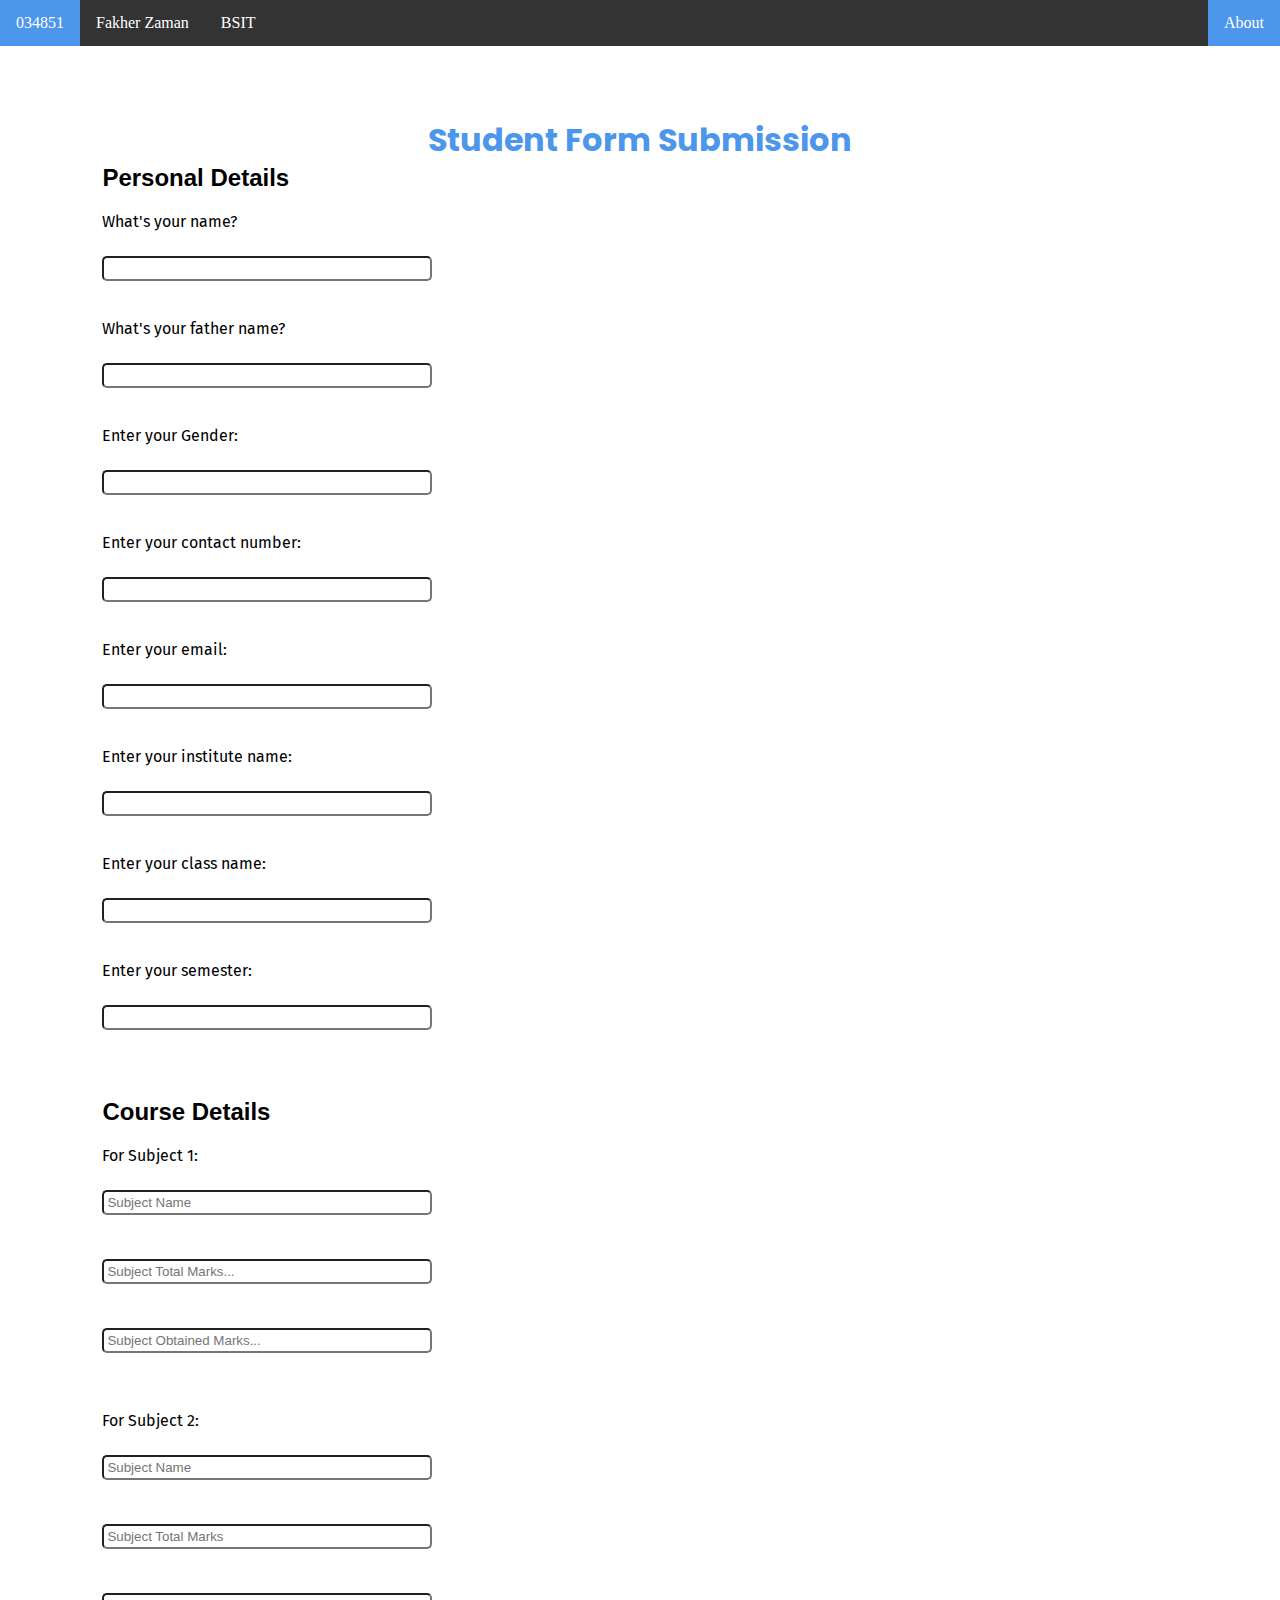
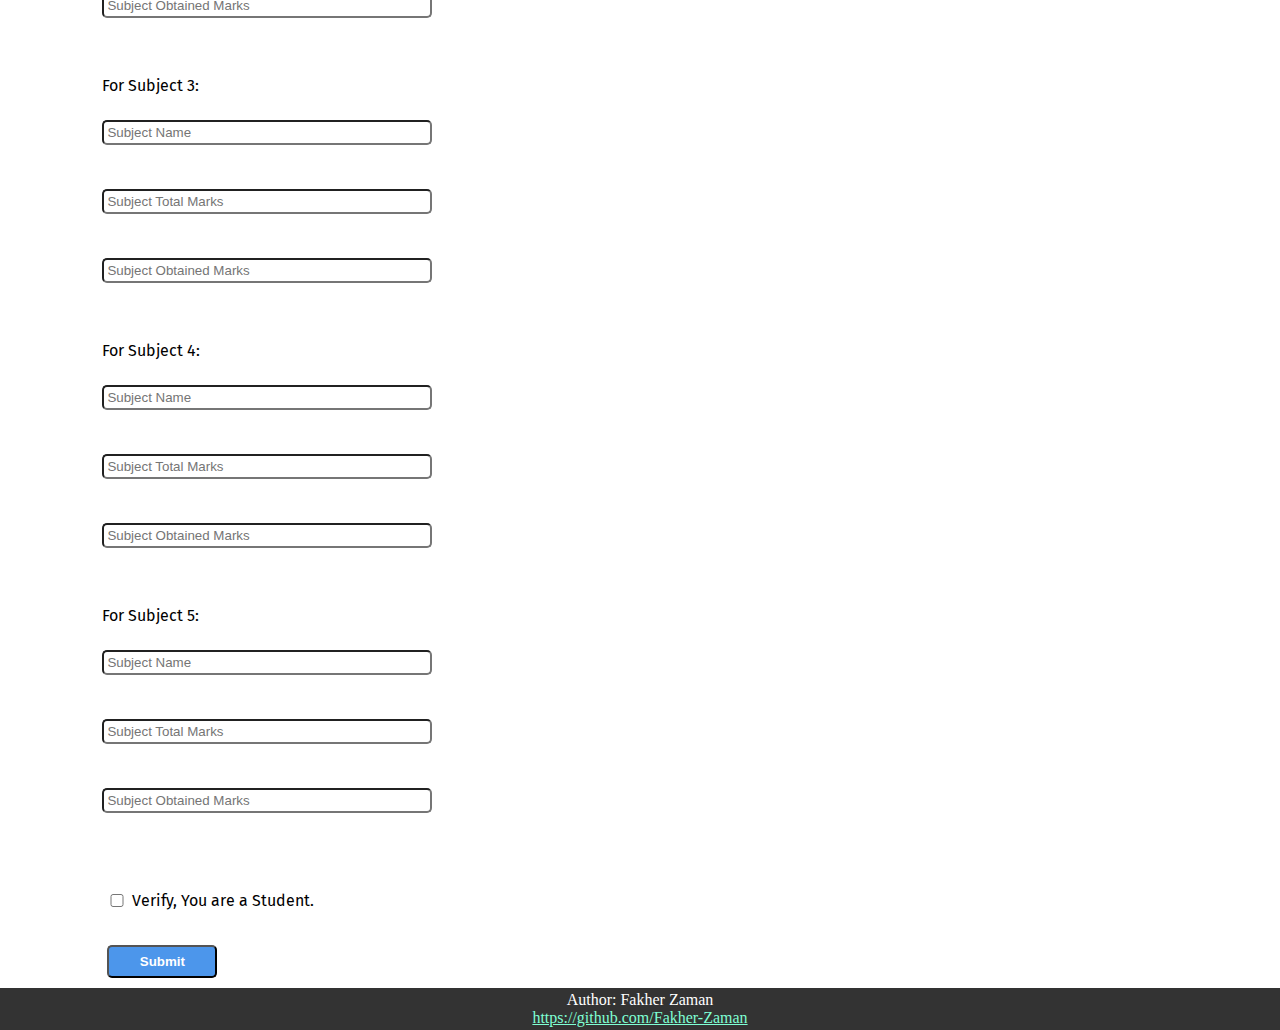
<file: index.html>
<!DOCTYPE html>
<html lang="en">

<head>
    <meta charset="UTF-8">
    <meta http-equiv="X-UA-Compatible" content="IE=edge">
    <meta name="viewport" content="width=device-width, initial-scale=1.0">
    <link rel="stylesheet" href="style.css">
    <title>Basic Form</title>
</head>

<body>
    <!-- This is navBar -->
    <header class="change">
        <ul>
            <li><a href="#">034851</a></li>
            <li><a href="#">Fakher Zaman</a></li>
            <li><a href="#">BSIT</a></li>
            <li style="float:right"><a class="active" href="#about">About</a></li>
        </ul>
    </header>
    <div class="container">
        <div class="main contactForm">
            <h1>Student Form Submission</h1>
            <h2>Personal Details</h2>

            <form action="table.html" method="GET" id="submission">

                <div id="outer_div_form">
                    <div id="personal_info_div">
                        <label for="name">What's your name? </label><br>
                        <input type="text" id="name" name="name"><br><br>
                        <label for="fname">What's your father name?</label><br>
                        <input type="text" id="father_name" name="father_name"><br><br>
                        <label for="identity">Enter your Gender:</label><br>
                        <input type="text" id="identity" name="identity"><br><br>
                        <label for="contact">Enter your contact number:</label><br>
                        <input type="text" id="phone" name="phone"><br><br>
                        <label for="email">Enter your email:</label><br>
                        <input type="text" id="email" name="email"><br><br>
                        <label for="institute">Enter your institute name:</label><br>
                        <input type="text" id="instituion" name="instituion"><br><br>
                        <label for="c-name">Enter your class name:</label><br>
                        <input type="text" id="major" name="major"><br><br>
                        <label for="semester">Enter your semester:</label><br>
                        <input type="text" id="semester" name="semester"><br><br>
                    </div>

                    <div id="result_info_div">
                        <div>
                            <h2>Course Details</h2>
                        </div>

                        <div>
                            <div id="err_no_1">
                                <p>Error! Obtained marks is greater than Total marks.</p>
                            </div>

                            <label for="lname">For Subject 1:</label><br>
                            <input required type="text" name="1_name" placeholder="Subject Name" id="1_name"><br><br>
                            <input type="text" data-id="1" onkeyup="validation(this)" name="1_total" id="1_total"
                                placeholder="Subject Total Marks..."><br><br>
                            <input type="text" data-id="1" onkeyup="validation(this)" name="1_obtained" id="1_obtained"
                                placeholder="Subject Obtained Marks..."><br><br>
                        </div>

                        <div>
                            <div id="err_no_2">
                                <p>Error! Obtained marks is greater than Total marks.</p>
                            </div>
                            <label for="lname">For Subject 2:</label><br>
                            <input type="text" name="2_name" placeholder="Subject Name" id="2_name"><br><br>
                            <input type="text" data-id="2" onkeyup="validation(this)" name="2_total" id="2_total"
                                placeholder="Subject Total Marks"><br><br>
                            <input type="text" data-id="2" onkeyup="validation(this)" name="2_obtained" id="2_obtained"
                                placeholder="Subject Obtained Marks"><br><br>
                        </div>

                        <div>
                            <div id="err_no_3">
                                <p>Error! Obtained marks is greater than Total marks.</p>
                            </div>
                            <label for="lname">For Subject 3:</label><br>
                            <input type="text" name="3_name" placeholder="Subject Name" id="3_name"><br><br>
                            <input type="text" data-id="3" onkeyup="validation(this)" name="3_total" id="3_total"
                                placeholder="Subject Total Marks"><br><br>
                            <input type="text" data-id="3" onkeyup="validation(this)" name="3_obtained" id="3_obtained"
                                placeholder="Subject Obtained Marks"><br><br>
                        </div>

                        <div>
                            <div id="err_no_4">
                                <p>Error! Obtained marks is greater than Total marks.</p>
                            </div>
                            <label for="lname">For Subject 4:</label><br>
                            <input type="text" name="4_name" placeholder="Subject Name" id="4_name"><br><br>
                            <input type="text" data-id="4" onkeyup="validation(this)" name="4_total" id="4_total"
                                placeholder="Subject Total Marks"><br><br>
                            <input type="text" data-id="4" onkeyup="validation(this)" name="4_obtained" id="4_obtained"
                                placeholder="Subject Obtained Marks"><br><br>
                        </div>

                        <div>
                            <div id="err_no_5">
                                <p>Error! Obtained marks is greater than Total marks.</p>
                            </div>
                            <label for="lname">For Subject 5:</label><br>
                            <input type="text" name="5_name" placeholder="Subject Name" id="5_name"><br><br>
                            <input type="text" data-id="5" onkeyup="validation(this)" name="5_total" id="5_total"
                                placeholder="Subject Total Marks"><br><br>
                            <input type="text" data-id="5" onkeyup="validation(this)" name="5_obtained" id="5_obtained"
                                placeholder="Subject Obtained Marks"><br><br>
                        </div>

                    </div>
                </div>

                <div class="mb-3" id="form-check">
                    <input type="checkbox" class="form-check-input" id="isclient">
                    <label class="form-check-label" for="isclient">Verify, You are a Student.</label>
                </div>

                <div class="buttons">
                    <button type="button" id="submit_button" onclick="beforeSubmit()">Submit</button>
                </div>
                <!-- <input  type="submit" value="Submit"> -->
            </form>
        </div>
    </div>
    <footer class="change">
        <p>Author: Fakher Zaman<br>
            <a href="https://github.com/Fakher-Zaman">https://github.com/Fakher-Zaman</a>
        </p>
    </footer>

    <script src="form.js"></script>
    <script src="validation.js"></script>
</body>

</html>
</file>
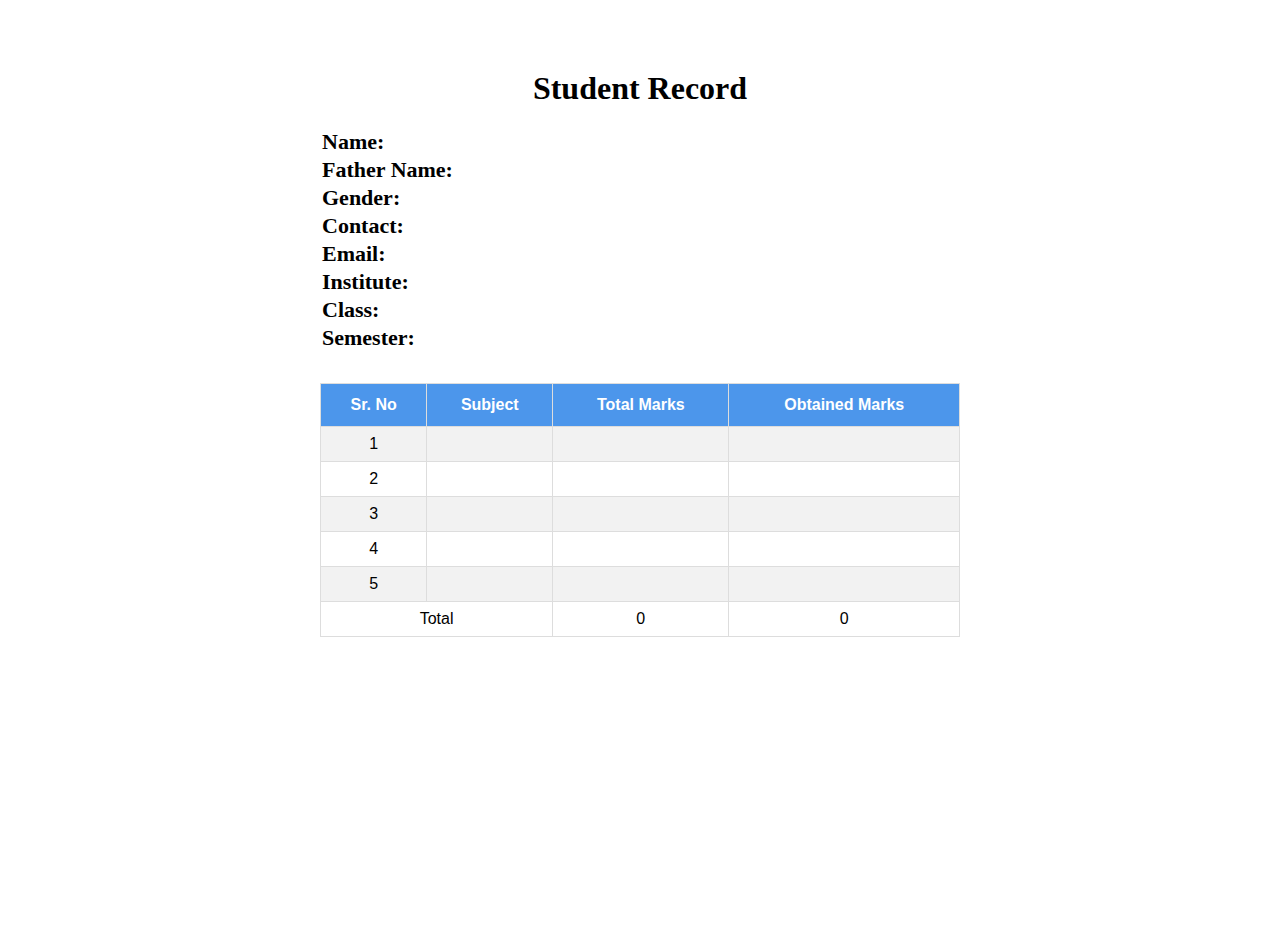
<file: table.html>
<!DOCTYPE html>
<html lang="en">

<head>
    <meta charset="UTF-8">
    <meta http-equiv="X-UA-Compatible" content="IE=edge">
    <meta name="viewport" content="width=device-width, initial-scale=1.0">
    <link rel="stylesheet" href="table.css">
    <title>Data Table</title>
</head>

<body>
    <div class="container">

        <div class="main">
            <h1>Student Record</h1>

            <table class="edit-info">
                <tr>
                    <td class="edit">Name: </td>
                    <td id="name">NULL</td>
                </tr>
                <tr>
                    <td class="edit">Father Name: </td>
                    <td id="father_name">NULL</td>
                </tr>
                <tr>
                    <td class="edit">Gender: </td>
                    <td id="identity">NULL</td>
                </tr>
                <tr>
                    <td class="edit">Contact: </td>
                    <td id="phone">NULL</td>
                </tr>
                <tr>
                    <td class="edit">Email: </td>
                    <td id="email">NULL</td>
                </tr>
                <tr>
                    <td class="edit">Institute: </td>
                    <td id="instituion">NULL</td>
                </tr>
                <tr>
                    <td class="edit">Class: </td>
                    <td id="major">NULL</td>
                </tr>
                <tr>
                    <td class="edit">Semester: </td>
                    <td id="semester">NULL</td>
                </tr>
            </table>

            <table id="customers">
                <tr>
                    <th>Sr. No</th>
                    <th>Subject</th>
                    <th>Total Marks</th>
                    <th>Obtained Marks</th>
                </tr>
                <tr>
                    <td class="format">1</td>
                    <td id="subject_name_1">...</td>
                    <td id="subject_total_1" class="format"></td>
                    <td id="subject_obtained_1" class="format"></td>
                </tr>
                <tr>
                    <td class="format">2</td>
                    <td id="subject_name_2">...</td>
                    <td id="subject_total_2" class="format"></td>
                    <td id="subject_obtained_2" class="format"></td>
                </tr>
                <tr>
                    <td class="format">3</td>
                    <td id="subject_name_3">...</td>
                    <td id="subject_total_3" class="format"></td>
                    <td id="subject_obtained_3" class="format"></td>
                </tr>
                <tr>
                    <td class="format">4</td>
                    <td id="subject_name_4">...</td>
                    <td id="subject_total_4" class="format"></td>
                    <td id="subject_obtained_4" class="format"></td>
                </tr>
                <tr>
                    <td class="format">5</td>
                    <td id="subject_name_5">...</td>
                    <td id="subject_total_5" class="format"></td>
                    <td id="subject_obtained_5" class="format"></td>
                </tr>
                <tr>
                    <td class="format" colspan="2">Total</td>
                    <td id="total_total" class="format"></td>
                    <td id="total_obtained" class="format"></td>
                </tr>
            </table>
        </div>
    </div>

    <script src="table.js"></script>
</body>

</html>
</file>
<file: style.css>
@import url('https://fonts.googleapis.com/css2?family=Fira+Sans:wght@500&family=Inter&family=Rubik&display=swap');
@import url('https://fonts.googleapis.com/css2?family=Fira+Sans:wght@500&family=Quicksand:wght@300&display=swap');
@import url('https://fonts.googleapis.com/css2?family=Montserrat:ital,wght@1,600&display=swap');
@import url('https://fonts.googleapis.com/css2?family=Cookie&display=swap');
@import url('https://fonts.googleapis.com/css2?family=Poppins:wght@200&display=swap');

* {
    margin: 0;
    padding: 0;
}

.container {
    display: flex;
    justify-content: center;
}

.main {
    width: 84vw;
}

/* For Header */
ul {
    list-style-type: none;
    margin: 0;
    padding: 0;
    overflow: hidden;
    background-color: #333;
}

li {
    float: left;
}

li a {
    display: block;
    color: white;
    text-align: center;
    padding: 14px 16px;
    text-decoration: none;
}

li a:hover:not(.active) {
    background-color: rgb(76, 150, 235);
}

.active {
    background-color: rgb(76, 150, 235);
}

/* Login Form */
.contactForm {
    font-family: 'Fira Sans', sans-serif;
    padding: 0 34px;
    padding-top: 70px;
}

.contactForm h1 {
    font-family: 'Poppins', sans-serif;
    text-align: center;
    color: rgb(76, 150, 235);
}

.contactForm h2 {
    font-family: Arial, Helvetica, sans-serif;
}

.contactForm form div {
    padding: 10px 0;
    display: flex;
    flex-direction: column;
}

.contactForm form div input {
    width: 25vw;
    border-radius: 5px;
    margin: 6px 0 0 0;
    padding: 3px;
}

.form-text {
    font-size: 12px;
    color: rgb(102, 97, 97);
}

.form-select {
    padding: 5px 0;
    width: 25vw;
}

#form-check {
    flex-direction: row;
}

#form-check input {
    width: 30px;
    margin: 3px 0;
}

.contactForm button {
    border-radius: 5px;
    width: 90px;
}

/* For button */
.buttons {
    display: flex;
    margin-top: 15px;
}

.buttons button {
    width: 110px;
    padding: 7px 10px;
    border-radius: 2px solid black;
    color: #fff;
    background-color: rgb(76, 150, 235);
    font-weight: bold;
    margin: 0px 5px;
    cursor: pointer;
}

.buttons button:hover {
    color: rgb(76, 150, 235);
    background-color: #fff;
}

/* For Error Message */
#err_no_1 {
    display: none;
    font-style: italic;
    font-family: Arial, Helvetica, sans-serif;
}

#err_no_2 {
    display: none;
    font-style: italic;
    font-family: Arial, Helvetica, sans-serif;
}

#err_no_3 {
    display: none;
    font-style: italic;
    font-family: Arial, Helvetica, sans-serif;
}

#err_no_4 {
    display: none;
    font-style: italic;
    font-family: Arial, Helvetica, sans-serif;
}

#err_no_5 {
    display: none;
    font-style: italic;
    font-family: Arial, Helvetica, sans-serif;
}

.display_block {
    display: block !important;
}

/* For footer */
footer {
    text-align: center;
    padding: 3px;
    background-color: #333;
    color: white;
}

footer a {
    font-style: none;
    color: aquamarine;
}

/* For Responsiveness */
@media screen and (max-width: 1200px) {

    .container {
        width: 100%;
    }

    .contactForm form div input {
        width: 70vw;
        border-radius: 5px;
        margin: 3px 0 0 0;
        padding: 2px;
    }

    .contactForm {
        padding: 0 24px;
        padding-top: 40px;
    }

    .contactForm h1 {
        font-size: 20px;
    }

    li a {
        display: block;
        color: white;
        text-align: center;
        padding: 5px 5px;
        text-decoration: none;
    }    
}
</file>
<file: table.css>
* {
    margin: 0px;
    padding: 0px;
}

.container {
    margin-top: 50px;
}

.container,
h1 {
    display: flex;
    justify-content: center;
    align-items: center;
}

.main {
    height: 100vh;
    width: 50vw;
}

.main h1 {
    margin: auto;
    padding: 20px;
}

/* For User Info */
.edit-info {
    font-size: 22px;
}

.edit {
    font-weight: bold;
}

/* For Table Data */
#customers {
    font-family: Arial, Helvetica, sans-serif;
    border-collapse: collapse;
    width: 100%;
    margin-top: 30px;
}

#customers td,
#customers th {
    border: 1px solid #ddd;
    padding: 8px;
}

#customers tr:nth-child(even) {
    background-color: #f2f2f2;
}

#customers tr:hover {
    background-color: #ddd;
}

#customers th {
    padding-top: 12px;
    padding-bottom: 12px;
    text-align: center;
    background-color: rgb(76, 150, 235);
    color: white;
}

.format {
    text-align: center;
}

/* For Responsiveness */
@media screen and (max-width: 1200px) {

    .container {
        width: 100vw;
    }

    .container {
        margin-top: 30px;
    }

    .container,
    h1 {
        display: flex;
    }

    .main {
        height: 100vh;
        width: 100vw;
    }

    .main h1 {
        margin: auto;
        padding: 20px;
    }

    .edit-info {
        font-size: 18px;
    }
}
</file>
